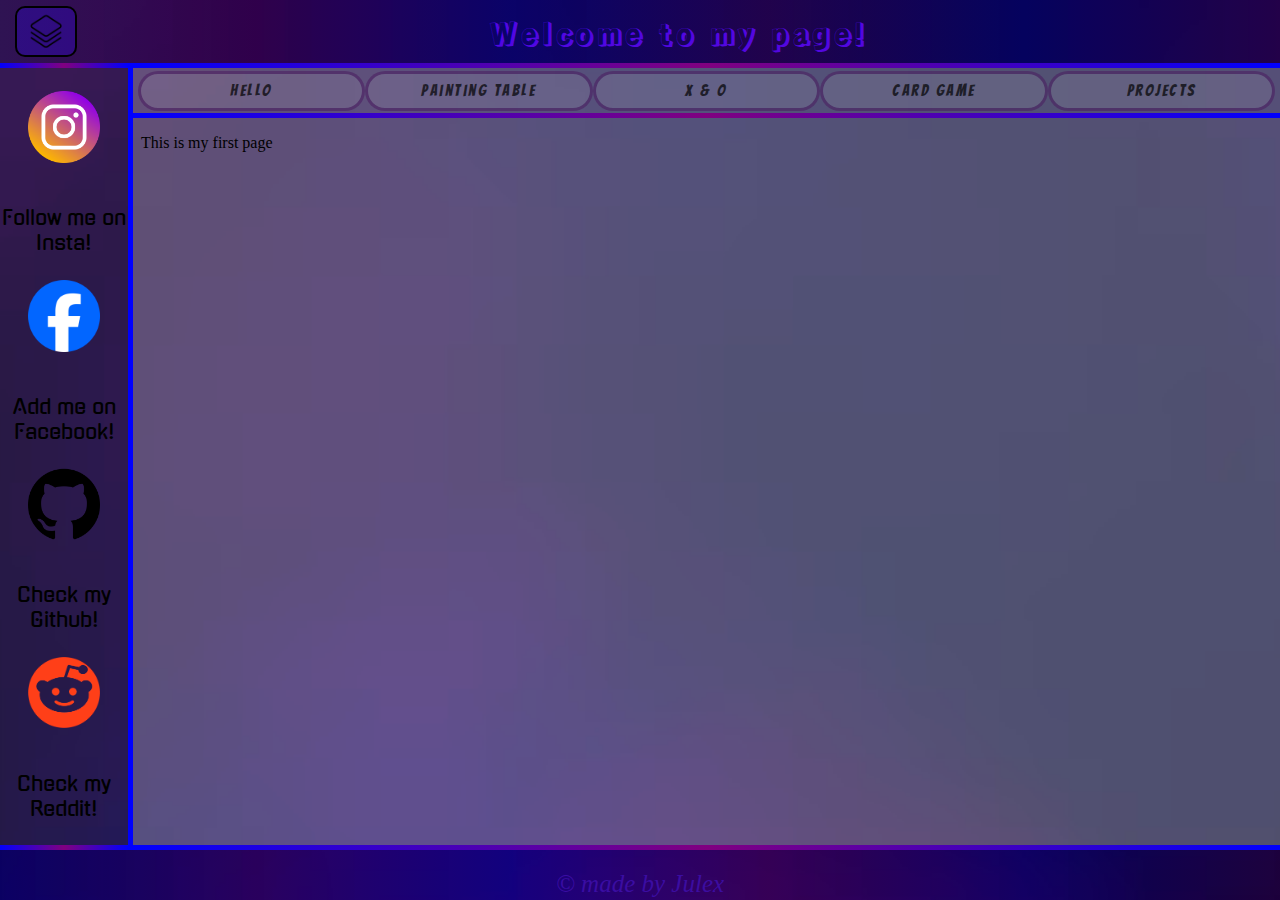
<file: index.html>
<!DOCTYPE html>
<html lang="en">
  <head>
    <meta charset="UTF-8" />
    <meta name="viewport" content="width=device-width, initial-scale=1.0" />
    <meta name="theme-color" content="#000000" />
    <link rel="stylesheet" href="css/styles.css" />
    <link
      rel="apple-touch-icon"
      sizes="180x180"
      href="icon/apple-touch-icon.png"
    />
    <link
      rel="icon"
      type="image/png"
      sizes="32x32"
      href="icon/favicon-32x32.png"
    />
    <link
      rel="icon"
      type="image/png"
      sizes="16x16"
      href="icon/favicon-16x16.png"
    />
    <link rel="manifest" href="icon/site.webmanifest" />

    <title>Portfolio</title>
  </head>
  <body>
    <div class="grid-container">
      <nav id="header">
        <a href="pages/home.html" target="main-frame" class="home-button">
          <img src="img/icon.png" alt="Home Icon" class="icon" />
        </a>
        <p id="animatedText">Welcome to my page!</p>
      </nav>
      <div id="menu">
        <div class="media">
          <a href="https://www.instagram.com/alexro_007" target="_blank">
            <img src="./img/instagram.webp" alt="Instagram Icon" />
          </a>
        </div>
        <p>Follow me on Insta!</p>
        <div class="media">
          <a href="https://www.facebook.com/alegzro007/" target="_blank">
            <img src="./img/facebook.png" alt="Facebook Icon" />
          </a>
        </div>
        <p>Add me on Facebook!</p>
        <div class="media">
          <a href="https://github.com/alecs007" target="_blank">
            <img src="./img/github.png" alt="Github Icon" />
          </a>
        </div>
        <p>Check my Github!</p>
        <div class="media">
          <a
            href="https://www.reddit.com/user/Plastic_Memory593/"
            target="_blank"
          >
            <img src="./img/reddit.png" alt="Reddit Icon" />
          </a>
        </div>
        <p class="p1">Check my Reddit!</p>
      </div>
      <div class="rgb-border" id="main">
        <div class="part1">
          <a href="pages/page2.html" target="main-frame">
            <button>hello</button>
          </a>
          <a href="pages/page2.html" target="main-frame">
            <button>Painting Table</button>
          </a>
          <a href="pages/page3.html" target="main-frame">
            <button>X & O</button>
          </a>
          <a href="pages/page3.html" target="main-frame">
            <button>Card Game</button>
          </a>
          <a href="pages/page3.html" target="main-frame">
            <button style="font-family: font3">Projects</button>
          </a>
        </div>

        <div class="part2">
          <iframe
            id="main-frame"
            name="main-frame"
            src="pages/home.html"
            style="width: 100%; height: 100%; border: none"
          ></iframe>
        </div>
      </div>
      <div class="rgb-border" id="footer">
        <p>&copy; made by Julex</p>
      </div>
    </div>
    <script src="js/script.js"></script>
  </body>
</html>
</file>
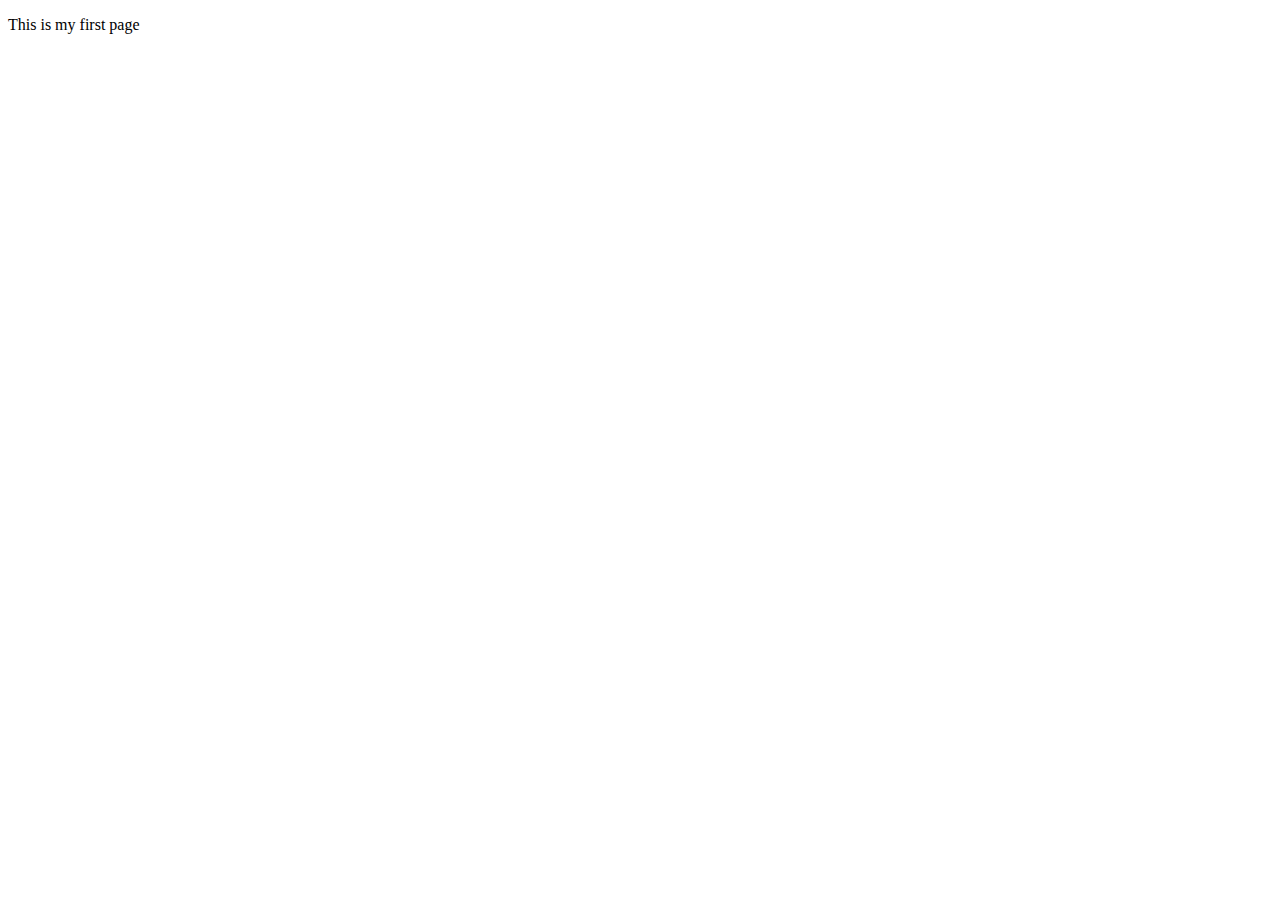
<file: pages/home.html>
<!DOCTYPE html>
<html lang="en">
  <head>
    <meta charset="UTF-8" />
    <meta name="viewport" content="width=device-width, initial-scale=1.0" />
  </head>
  <body>
    <p>This is my first page</p>
  </body>
</html>
</file>
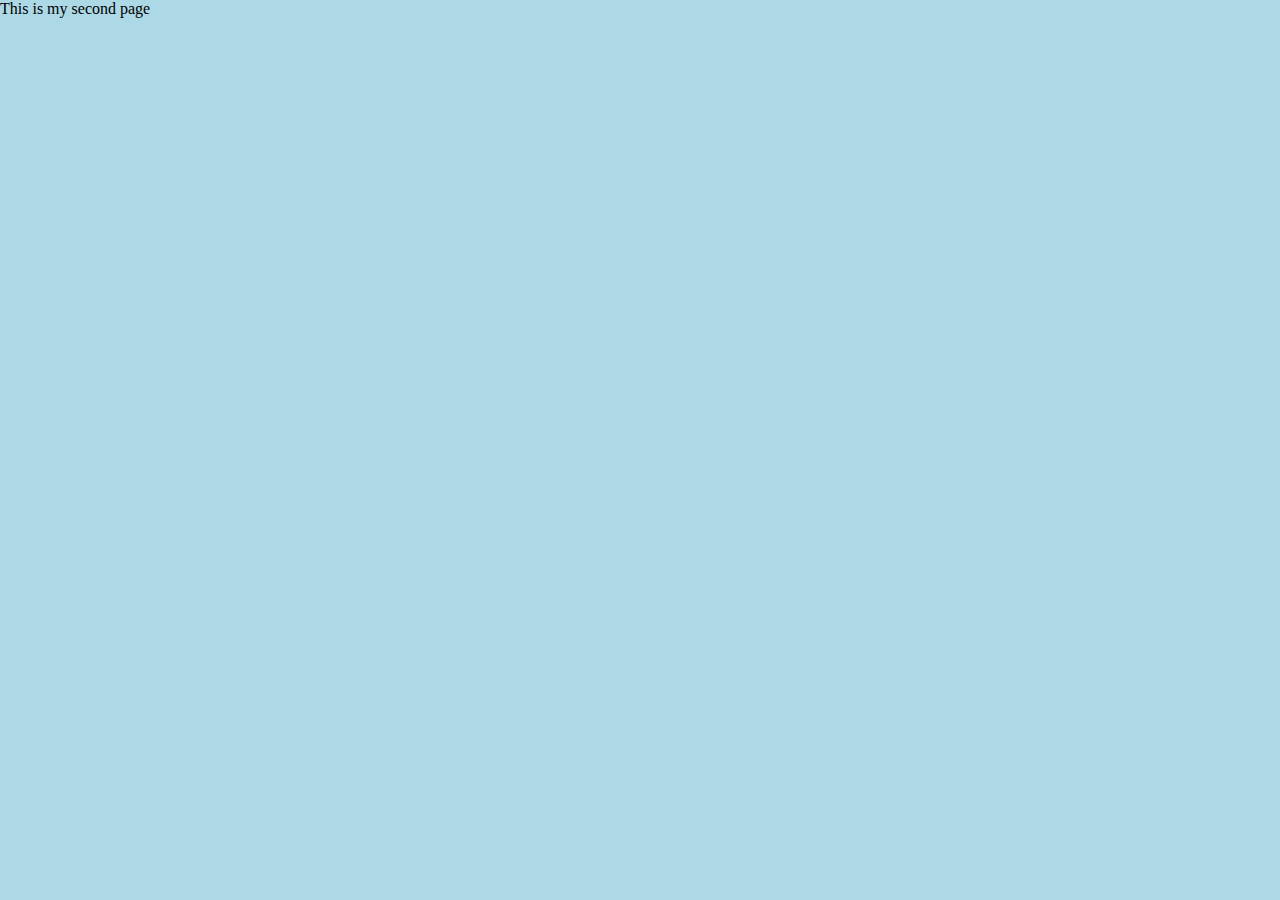
<file: pages/page2.html>
<!DOCTYPE html>
<html lang="en">
  <head>
    <meta charset="UTF-8" />
    <meta name="viewport" content="width=device-width, initial-scale=1.0" />
    <style>
      * {
        margin: 0;
        padding: 0;
      }
      body {
        background-color: lightblue;
        background-position: center;
        background-size: cover;
      }
    </style>
  </head>
  <body>
    <p>This is my second page</p>
  </body>
</html>
</file>
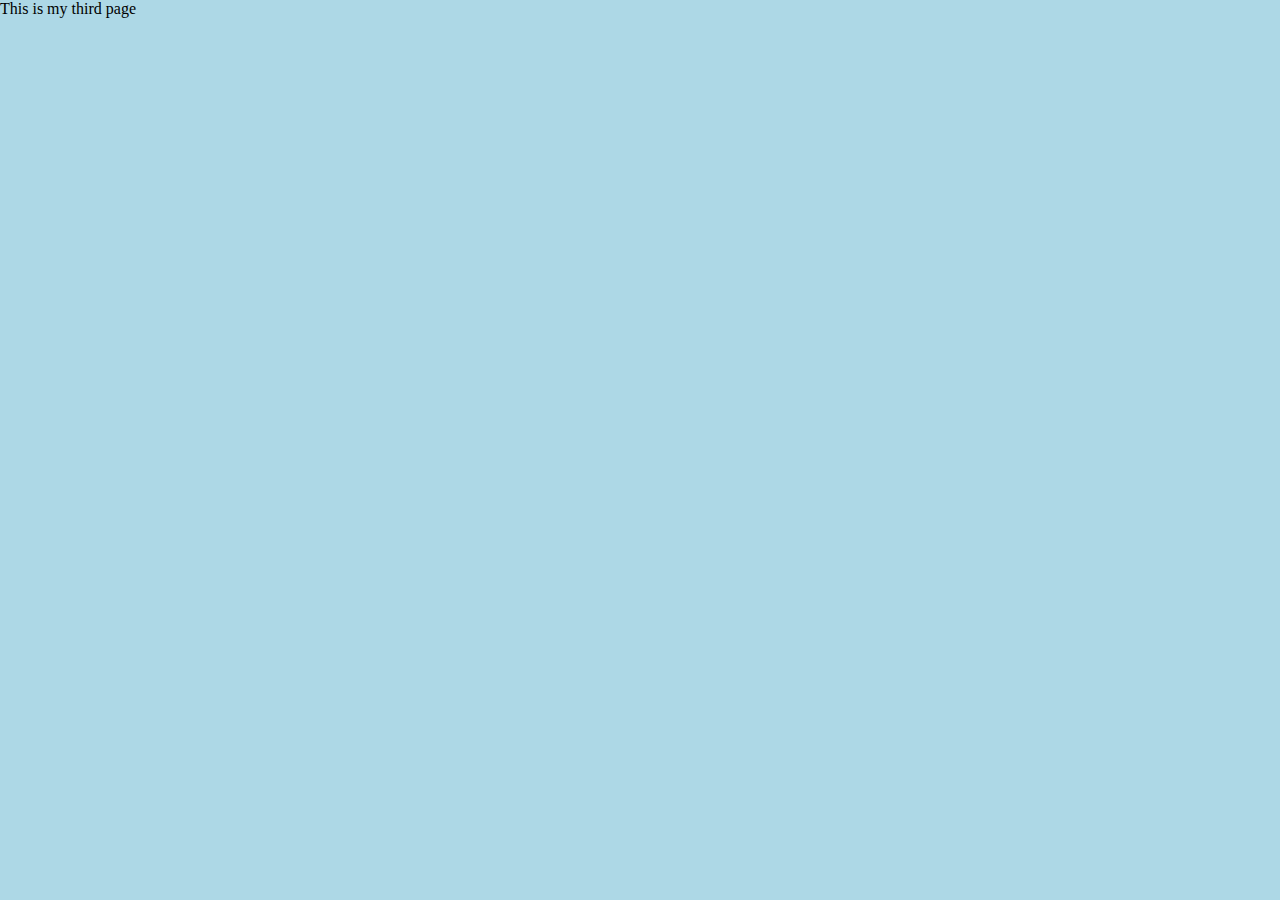
<file: pages/page3.html>
<!DOCTYPE html>
<html lang="en">
  <head>
    <meta charset="UTF-8" />
    <meta name="viewport" content="width=device-width, initial-scale=1.0" />
    <style>
      * {
        margin: 0;
        padding: 0;
      }
      body {
        background-color: lightblue;
        background-position: center;
        background-size: cover;
      }
    </style>
  </head>
  <body>
    <p>This is my third page</p>
  </body>
</html>
</file>
<file: css/styles.css>
* {
  margin: 0;
  padding: 0;
  box-sizing: border-box;
}

@font-face {
  font-family: font1;
  src: url("../fonts/RampartOne-Regular.ttf");
}
@font-face {
  font-family: font2;
  src: url("../fonts/Gugi-Regular.ttf");
}
@font-face {
  font-family: font3;
  src: url("../fonts/Bangers-Regular.ttf");
}
body {
  background-image: url("../img/background7.avif");
  background-position: center;
  background-size: cover;
}

.grid-container {
  width: 100vw;
  height: 100vh;
  display: grid;
  grid-template-areas: "header header header header header" "menu main main main main" "menu main main main main" "menu main main main main" "footer footer footer footer footer";
  grid-template-rows: auto 1fr 1fr 1fr auto;
  grid-template-columns: 10vw auto auto auto auto;
  gap: 0;
}

#header {
  grid-area: header;
  height: 7vh;
  min-height: 50px;
  display: flex;
  flex-wrap: nowrap;
  flex-direction: row;
  align-items: center;
  background: linear-gradient(90deg, rgba(91, 91, 146, 0.212), rgba(128, 0, 128, 0.212), rgba(0, 0, 255, 0.212), rgba(128, 0, 128, 0.212), rgba(0, 0, 255, 0.212), rgba(128, 0, 128, 0.212));
  background-size: cover;
  background-position: center;
}
#header .home-button {
  align-items: center;
  padding: 2px 8px;
  background-color: rgba(47, 6, 231, 0.3019607843);
  border-radius: 10px;
  transition: background-color 0.3s ease, box-shadow 0.3s ease;
  margin-top: auto;
  margin-bottom: auto;
  margin-left: 15px;
  border: 2px solid black;
  height: 80%;
  max-height: 80%;
  display: flex;
  justify-content: center;
}
#header .home-button .icon {
  max-width: 100%;
  max-height: 100%;
  width: auto;
  height: auto;
}
#header .home-button:hover {
  background-color: rgba(98, 177, 109, 0.075);
  box-shadow: 0 4px 8px rgba(0, 0, 0, 0.3);
  transform: scale(0.9);
  transition: 0.5s;
}
#header p {
  color: rgba(91, 8, 245, 0.877);
  font-family: font1;
  font-size: clamp(30px, 2vw, 40px);
  margin: auto auto;
  text-align: center;
  letter-spacing: 2.5px;
}

#menu {
  grid-area: menu;
  width: 10vw;
  height: auto;
  border-left: none;
  background-color: rgba(248, 244, 244, 0.103);
  border-top: 5px solid;
  border-bottom: 5px solid;
  border-image-slice: 1;
  border-image-source: linear-gradient(90deg, blue, purple, blue);
  display: flex;
  flex-direction: column;
  align-items: center;
  overflow-x: hidden;
  overflow-y: auto;
}
#menu p {
  font-family: font2;
  font-size: 20px;
  text-align: center;
}
#menu .p1 {
  margin-bottom: auto;
}
#menu .media {
  margin-top: auto;
  align-items: center;
  margin-bottom: 15px;
  margin-left: auto;
  margin-right: auto;
  height: calc(10vh + 10px);
  max-height: calc(70% - 10px);
  max-width: calc(60% - 5px);
}
#menu .media img {
  max-width: 100%;
  max-height: 100%;
  width: auto;
  height: auto;
}
#menu .media :hover {
  transform: scale(0.9);
  transition: 0.5s;
}

#main {
  height: auto;
  grid-area: main;
  border-right: none;
  background-color: rgba(255, 255, 255, 0.308);
  overflow-y: hidden;
  overflow-x: hidden;
}
#main .part1 {
  display: flex;
  flex-direction: line;
  justify-content: space-evenly;
  justify-content: center;
  justify-items: center;
  align-items: center;
  min-height: 50px;
  width: 100%;
  height: 5%;
  border: 5px solid;
  border-image-slice: 1;
  border-image-source: linear-gradient(90deg, blue, purple, blue);
  border-top: none;
  border-left: none;
  border-right: none;
}
#main .part1 button {
  border: 3px solid rgba(58, 6, 82, 0.507);
  border-radius: 50px;
  height: calc(3vh + 10px);
  min-height: 40px;
  width: calc(17vw + 10px);
  min-width: 100%;
  background-color: rgba(248, 244, 244, 0.103);
  font-size: 100%;
  font-family: font3;
  color: rgba(0, 0, 0, 0.692);
  overflow: auto;
  letter-spacing: 2.5px;
  cursor: pointer;
}
#main .part1 button:hover {
  background-color: rgba(67, 8, 90, 0.445);
  box-shadow: 0 4px 8px rgba(0, 0, 0, 0.3);
  transform: scale(0.9);
  transition: 0.5s;
}
#main .part2 {
  width: 100%;
  height: calc(95% - 3px);
}

#footer {
  grid-area: footer;
  height: 5vh;
  min-height: 50px;
  border: none;
  background: linear-gradient(90deg, rgba(0, 0, 255, 0.212), rgba(128, 0, 128, 0.212), rgba(0, 0, 255, 0.212), rgba(128, 0, 128, 0.212), rgba(0, 0, 255, 0.212), rgba(128, 0, 128, 0.212));
}
#footer p {
  text-align: center;
  font-size: 25px;
  margin-top: 20px;
  font-style: italic;
  color: rgba(62, 15, 170, 0.884);
}

.rgb-border {
  border: 5px solid;
  border-image-slice: 1;
  border-image-source: linear-gradient(90deg, blue, purple, blue);
}

@media screen and (max-width: 768px) {
  * {
    margin: 0;
    padding: 0;
  }
  #header .home-button {
    margin-left: 5px;
  }
  #header p {
    font-size: clamp(20px, 5vw, 40px);
  }
  #footer p {
    margin-top: 15px;
  }
  #menu p {
    display: none;
  }
  #menu .media {
    margin-top: auto;
    max-height: 100%;
    max-width: 90%;
  }
  #main .part1 button {
    font-size: 15px;
  }
  #main .part2 {
    height: calc(95% - 10px);
  }
}
#animatedText {
  cursor: pointer;
}

.letter {
  display: inline-block;
  transition: transform 0.3s ease;
}

.jumping {
  transform: translateY(-10px); /* Jump height */
}

/*# sourceMappingURL=styles.css.map */
</file>
